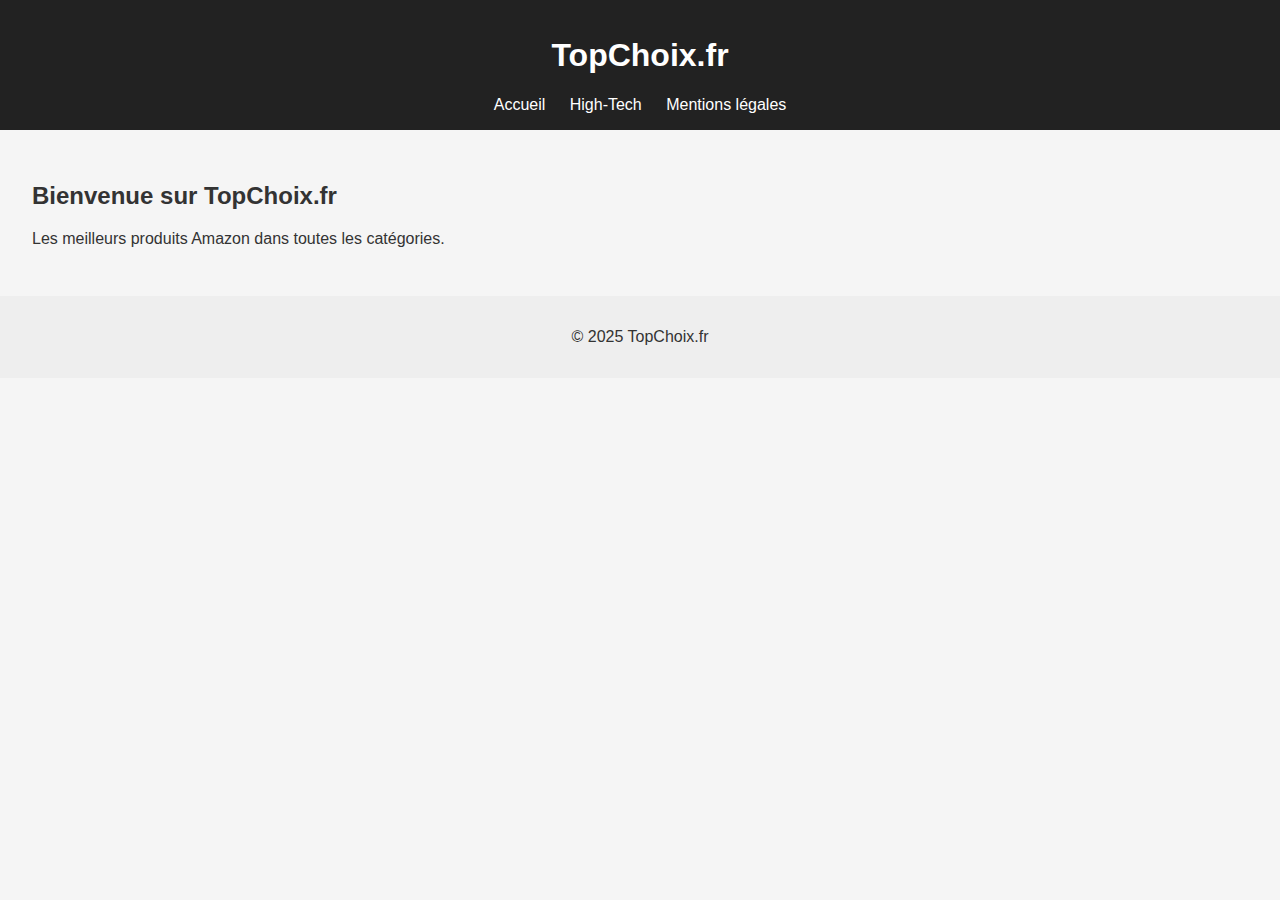
<file: index.html>
<!DOCTYPE html>
<html lang="fr">
<head>
  <meta charset="UTF-8">
  <title>TopChoix.fr - Accueil</title>
  <link rel="stylesheet" href="style.css">
</head>
<body>
  <header>
    <h1>TopChoix.fr</h1>
    <nav>
      <a href="index.html">Accueil</a>
      <a href="high-tech.html">High-Tech</a>
      <a href="mentions-legales.html">Mentions légales</a>
    </nav>
  </header>
  <main>
    <h2>Bienvenue sur TopChoix.fr</h2>
    <p>Les meilleurs produits Amazon dans toutes les catégories.</p>
  </main>
  <footer>
    <p>&copy; 2025 TopChoix.fr</p>
  </footer>
</body>
</html>
</file>
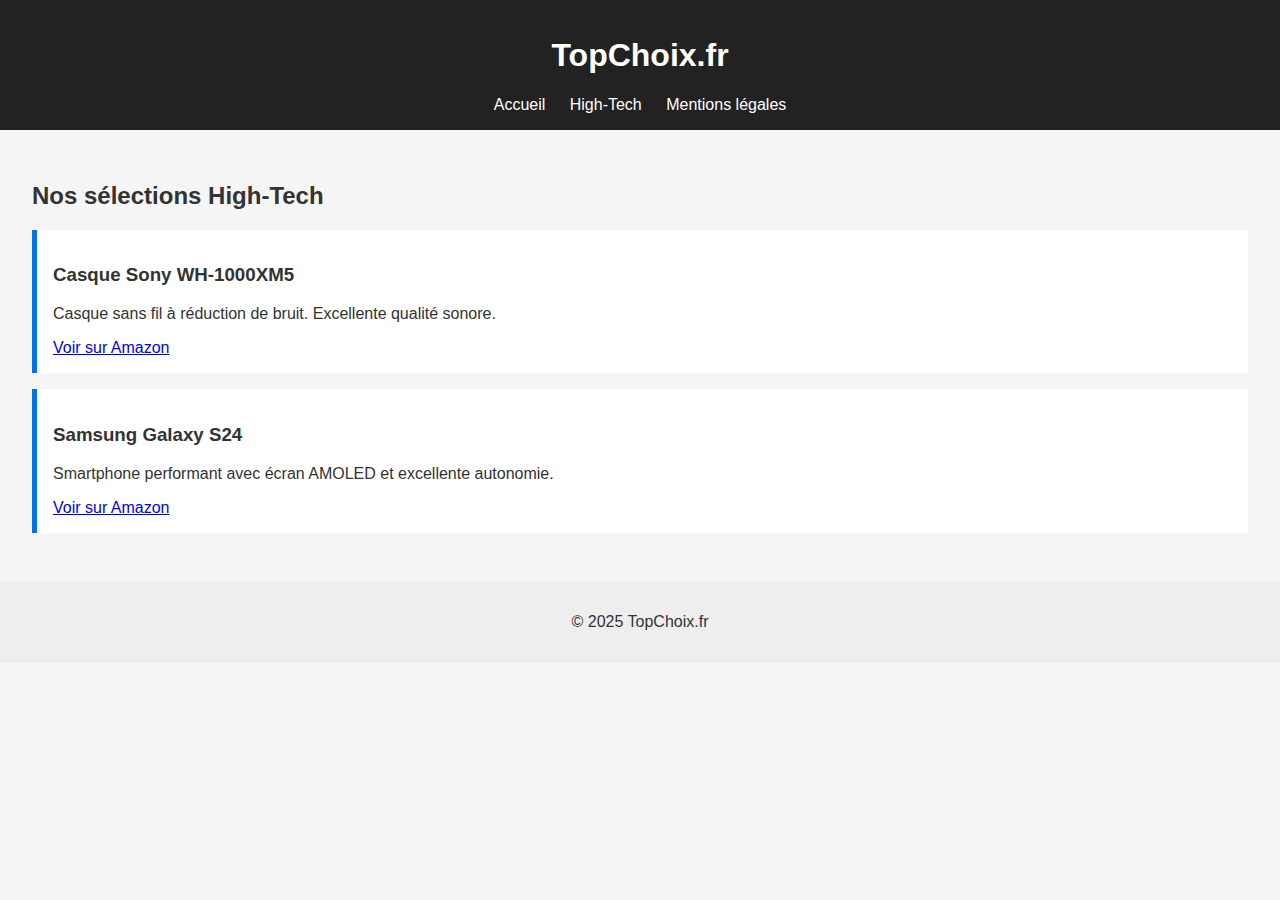
<file: high-tech.html>
<!DOCTYPE html>
<html lang="fr">
<head>
  <meta charset="UTF-8">
  <title>TopChoix.fr - High-Tech</title>
  <link rel="stylesheet" href="style.css">
</head>
<body>
  <header>
    <h1>TopChoix.fr</h1>
    <nav>
      <a href="index.html">Accueil</a>
      <a href="high-tech.html">High-Tech</a>
      <a href="mentions-legales.html">Mentions légales</a>
    </nav>
  </header>

  <main>
    <h2>Nos sélections High-Tech</h2>

    <div class="produit">
      <h3>Casque Sony WH-1000XM5</h3>
      <p>Casque sans fil à réduction de bruit. Excellente qualité sonore.</p>
      <a href="https://www.amazon.fr/dp/B0B1L6Z84D?tag=VOTREIDAFFILIATION" target="_blank">Voir sur Amazon</a>
    </div>

    <div class="produit">
      <h3>Samsung Galaxy S24</h3>
      <p>Smartphone performant avec écran AMOLED et excellente autonomie.</p>
      <a href="https://www.amazon.fr/dp/B0CS9H5P3Y?tag=VOTREIDAFFILIATION" target="_blank">Voir sur Amazon</a>
    </div>
  </main>

  <footer>
    <p>&copy; 2025 TopChoix.fr</p>
  </footer>
</body>
</html>
</file>
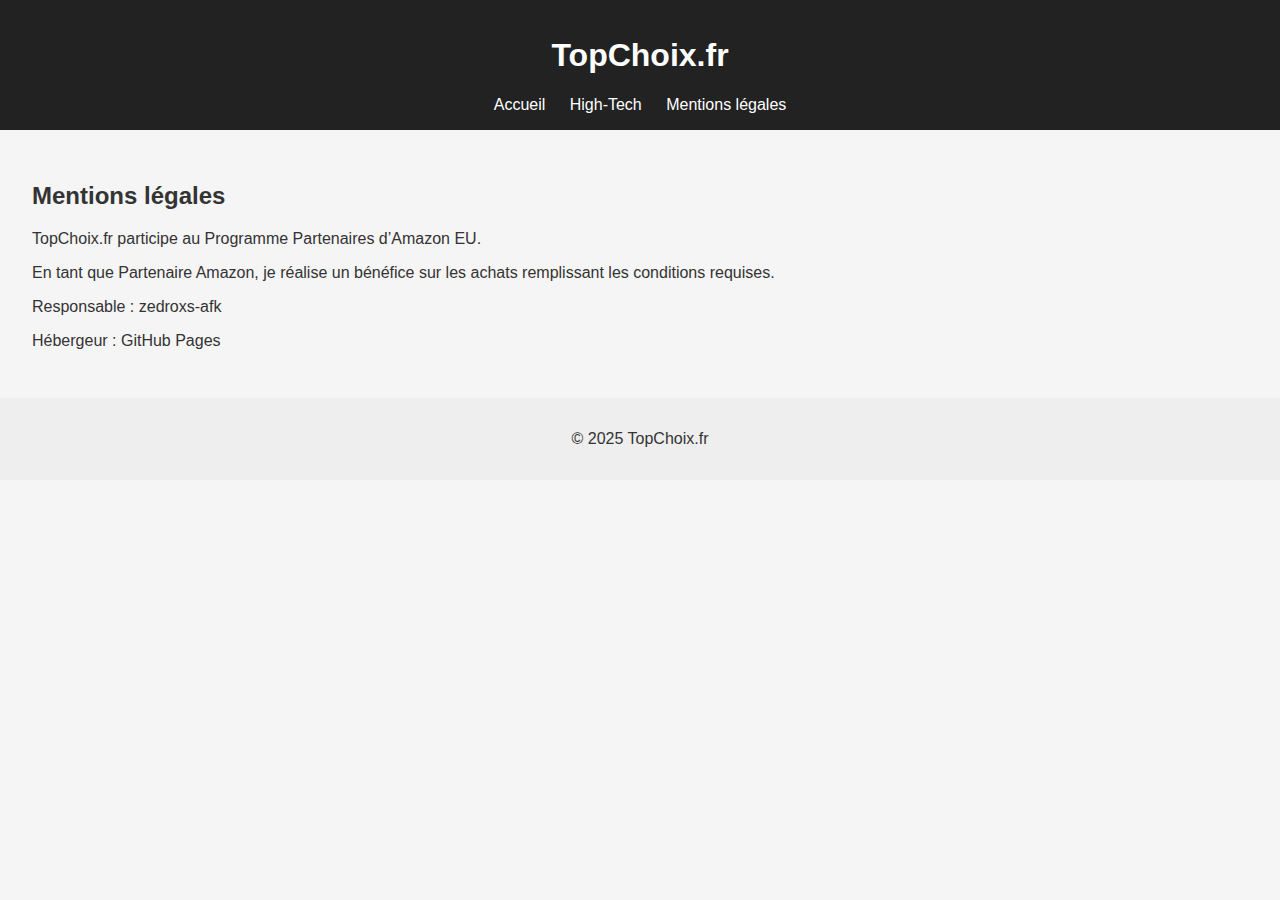
<file: mentions-legales.html>
<!DOCTYPE html>
<html lang="fr">
<head>
  <meta charset="UTF-8">
  <title>Mentions légales - TopChoix.fr</title>
  <link rel="stylesheet" href="style.css">
</head>
<body>
  <header>
    <h1>TopChoix.fr</h1>
    <nav>
      <a href="index.html">Accueil</a>
      <a href="high-tech.html">High-Tech</a>
      <a href="mentions-legales.html">Mentions légales</a>
    </nav>
  </header>

  <main>
    <h2>Mentions légales</h2>
    <p>TopChoix.fr participe au Programme Partenaires d’Amazon EU.</p>
    <p>En tant que Partenaire Amazon, je réalise un bénéfice sur les achats remplissant les conditions requises.</p>
    <p>Responsable : zedroxs-afk</p>
    <p>Hébergeur : GitHub Pages</p>
  </main>

  <footer>
    <p>&copy; 2025 TopChoix.fr</p>
  </footer>
</body>
</html>
</file>
<file: style.css>
body {
  font-family: Arial, sans-serif;
  background: #f5f5f5;
  margin: 0;
  padding: 0;
  color: #333;
}

header {
  background: #222;
  color: #fff;
  padding: 1rem;
  text-align: center;
}

nav a {
  color: #fff;
  margin: 0 10px;
  text-decoration: none;
}

main {
  padding: 2rem;
}

footer {
  background: #eee;
  text-align: center;
  padding: 1rem;
}

.produit {
  background: #fff;
  padding: 1rem;
  margin: 1rem 0;
  border-left: 5px solid #0073e6;
}
</file>
